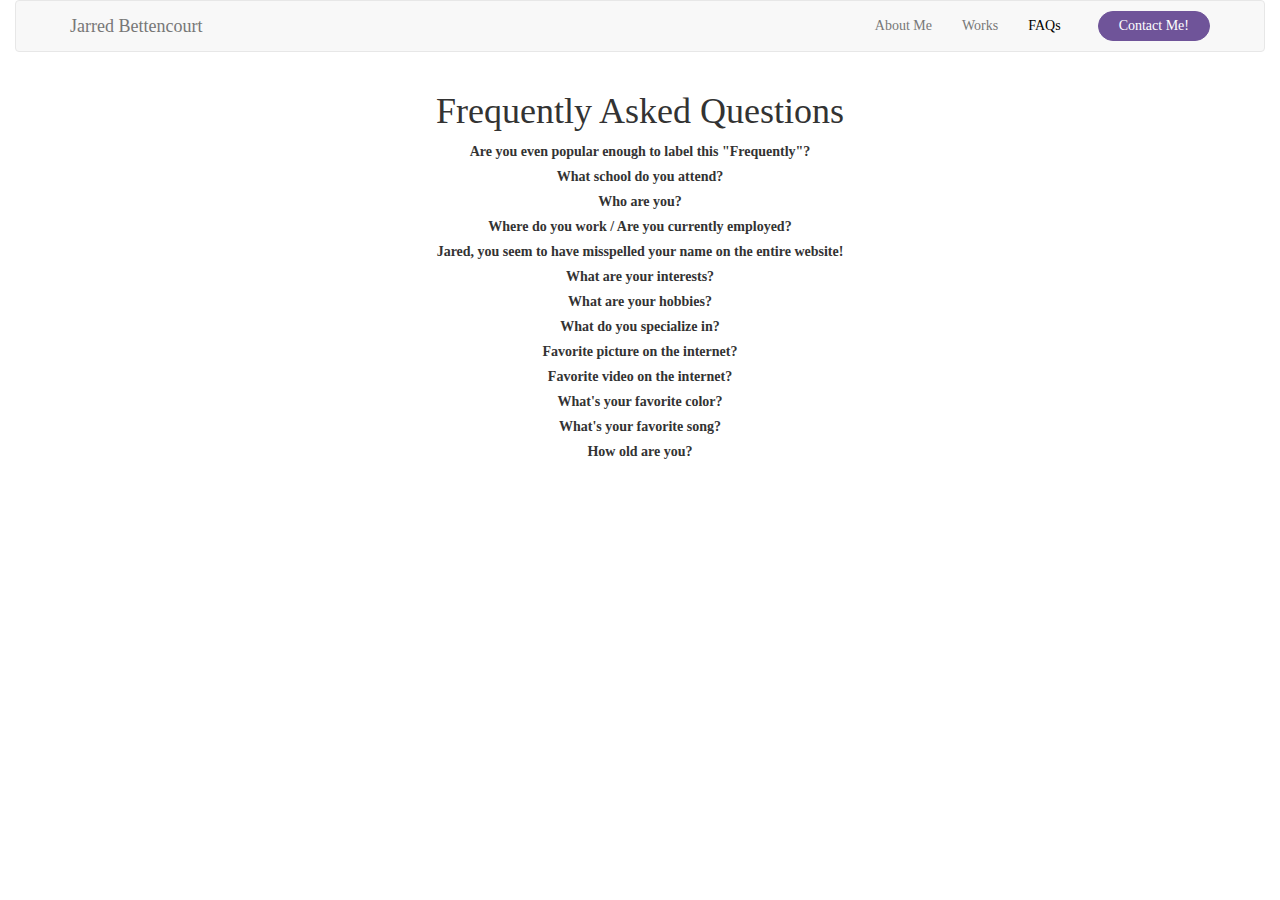
<file: index/FAQs.html>
<!DOCTYPE html>
<html lang="en">

<head>
    <meta charset="UTF-8">
    <meta name="viewport" content="width=device-width, initial-scale=1.0">
    <meta http-equiv="X-UA-Compatible" content="ie=edge">
    <link href="//maxcdn.bootstrapcdn.com/bootstrap/3.3.0/css/bootstrap.min.css" rel="stylesheet" id="bootstrap-css">
    <script src="//maxcdn.bootstrapcdn.com/bootstrap/3.3.0/js/bootstrap.min.js"></script>
    <script src="//code.jquery.com/jquery-1.11.1.min.js"></script>
    <link rel="stylesheet" type="text/css" href="../assets/css/navbar_classes.css">
    <link rel="stylesheet" type="text/css" href="../assets/css/typing_classes.css">
    <script src="../assets/js/script.js"></script>

</head>

<body>
    <div class="container-fluid">
        <!-- Second navbar for categories -->
        <nav class="navbar navbar-default">
            <div class="container">
                <!-- Brand and toggle get grouped for better mobile display -->
                <div class="navbar-header">
                    <button type="button" class="navbar-toggle collapsed" data-toggle="collapse"
                        data-target="#navbar-collapse-1">
                        <span class="sr-only">Toggle navigation</span>
                        <span class="icon-bar"></span>
                        <span class="icon-bar"></span>
                        <span class="icon-bar"></span>
                    </button>
                    <a class="navbar-brand" href="../index.html">Jarred Bettencourt</a>
                </div>

                <!-- Collect the nav links, forms, and other content for toggling -->
                <div class="collapse navbar-collapse" id="navbar-collapse-1">
                    <ul class="nav navbar-nav navbar-right">
                        <li><a href="#">About Me</a></li>
                        <li><a href="#">Works</a></li>
                        <li><a href="#" style="color: black;">FAQs</a></li>
                        <li>
                            <a class="btn btn-default btn-outline btn-circle" data-toggle="collapse"
                                href="#nav-collapse1" aria-expanded="false" aria-controls="nav-collapse1">Contact
                                Me!</a>
                        </li>
                    </ul>
                </div><!-- /.navbar-collapse -->
            </div><!-- /.container -->
        </nav><!-- /.navbar -->

        <div class="container">
            <h1 class="text-center">Frequently Asked Questions</h1>
        </div>


        <script>
            $(document).ready(function () {

                $('.faq_question').click(function () {

                    if ($(this).parent().is('.open')) {
                        $(this).closest('.faq').find('.faq_answer_container').animate({
                            'height': '0'
                        }, 500);
                        $(this).closest('.faq').removeClass('open');

                    } else {
                        var newHeight = $(this).closest('.faq').find('.faq_answer').height() + 'px';
                        $(this).closest('.faq').find('.faq_answer_container').animate({
                            'height': newHeight
                        }, 500);
                        $(this).closest('.faq').addClass('open');
                    }

                });

            });
        </script>

        <div class="faq_container">
            <div class="faq text-center">
                <div class="faq_question">Are you even popular enough to label this "Frequently"?</div>
                <div class="faq_answer_container">
                    <div class="faq_answer">Absolutely not.</div>
                </div>
            </div>
        </div>
        <div class="faq_container">
            <div class="faq text-center">
                <div class="faq_question">What school do you attend?</div>
                <div class="faq_answer_container">
                    <div class="faq_answer">I'm currently a sophomore at the University of Massachusetts Amherst in
                        Amherst, MA. I'm double majoring in Computer Science and several concentrations of Mathematics
                        (Applied, Computing, Pure, Actuarial, & Statistics). Currently, I have a 3.9 GPA.</div>
                </div>
            </div>
        </div>
        <div class="faq_container">
            <div class="faq text-center">
                <div class="faq_question">Who are you?</div>
                <div class="faq_answer_container">
                    <div class="faq_answer">I'm Jarred. </div>
                </div>
            </div>
        </div>
        <div class="faq_container">
            <div class="faq text-center">
                <div class="faq_question">Where do you work / Are you currently employed?</div>
                <div class="faq_answer_container">
                    <div class="faq_answer">At the moment, I am a fully remote worker for Convention Data Services. CDS
                        specializes in developing websites for trade shows around the world with upwards of 100,000+
                        people at the most popular events we help organize.</div>
                </div>
            </div>
        </div>
        <div class="faq_container">
            <div class="faq text-center">
                <div class="faq_question">Jared, you seem to have misspelled your name on the entire website!</div>
                <div class="faq_answer_container">
                    <div class="faq_answer">My parents thought they were being unique when they added the extra r. I
                        agree that it's a little strange. You'd have to ask them.</div>
                </div>
            </div>
        </div>
        <div class="faq_container">
            <div class="faq text-center">
                <div class="faq_question">What are your interests?</div>
                <div class="faq_answer_container">
                    <div class="faq_answer">Placeholder.</div>
                </div>
            </div>
        </div>
        <div class="faq_container">
            <div class="faq text-center">
                <div class="faq_question">What are your hobbies?</div>
                <div class="faq_answer_container">
                    <div class="faq_answer">Placeholder.</div>
                </div>
            </div>
        </div>
        <div class="faq_container">
            <div class="faq text-center">
                <div class="faq_question">What do you specialize in?</div>
                <div class="faq_answer_container">
                    <div class="faq_answer">My specialty is usually on Optimization, Large-Scale data, and Machine Learning. I've dipped into other topics, but these are what I have found I am the best at.</div>
                </div>
            </div>
        </div>
        <div class="faq_container">
            <div class="faq text-center">
                <div class="faq_question">Favorite picture on the internet?</div>
                <div class="faq_answer_container">
                    <div class="faq_answer"><img src="../assets/images/pizzcat2.png" alt=""></div>
                </div>
            </div>
        </div>
        <div class="faq_container">
            <div class="faq text-center">
                <div class="faq_question">Favorite video on the internet?</div>
                <div class="faq_answer_container">
                    <div class="faq_answer"> <iframe width="560" height="315"
                            src="https://www.youtube.com/embed/x4qRDb_uKyM" frameborder="0"
                            allow="accelerometer; autoplay; encrypted-media; gyroscope; picture-in-picture"
                            allowfullscreen></iframe> </div>
                </div>
            </div>
        </div>
        <div class="faq_container">
            <div class="faq text-center">
                <div class="faq_question">What's your favorite color?</div>
                <div class="faq_answer_container">
                    <div class="faq_answer">Typically orange.</div>
                </div>
            </div>
        </div>
        <div class="faq_container">
            <div class="faq text-center">
                <div class="faq_question">What's your favorite song?</div>
                <div class="faq_answer_container">
                    <div class="faq_answer"><iframe width="560" height="315"
                            src="https://www.youtube.com/embed/yca6UsllwYs" frameborder="0"
                            allow="accelerometer; autoplay; encrypted-media; gyroscope; picture-in-picture"
                            allowfullscreen></iframe><br> It's really cool when such a simple song just works.</div>
                </div>
            </div>
        </div>
        <div class="faq_container">
            <div class="faq text-center">
                <div class="faq_question">How old are you?</div>
                <div class="faq_answer_container">
                    <div class="faq_answer">I am <span id="age"></span> right now.  That number should update dynamically.</div>
                </div>
            </div>
        </div>

        <script>
            $("#age").html(calculate_age(10, 28, 1999));
        </script>
</file>
<file: assets/css/navbar_classes.css>
.navbar-brand {
    position: relative;
    z-index: 2;
}

.navbar-nav.navbar-right .btn {
    position: relative;
    z-index: 2;
    padding: 4px 20px;
    margin: 10px auto;
    transition: transform 0.3s;
}

.navbar .navbar-collapse {
    position: relative;
    overflow: hidden !important;
}

.navbar .navbar-collapse .navbar-right>li:last-child {
    padding-left: 22px;
}

.navbar .nav-collapse {
    position: absolute;
    z-index: 1;
    top: 0;
    left: 0;
    right: 0;
    bottom: 0;
    margin: 0;
    padding-right: 120px;
    padding-left: 80px;
    width: 100%;
}

.navbar.navbar-default .nav-collapse {
    background-color: #f8f8f8;
}

.navbar.navbar-inverse .nav-collapse {
    background-color: #222;
}

.navbar .nav-collapse .navbar-form {
    border-width: 0;
    box-shadow: none;
}

.nav-collapse>li {
    float: right;
}

.btn.btn-circle {
    border-radius: 50px;
}

.btn.btn-outline {
    background-color: transparent;
}

.navbar-nav.navbar-right .btn:not(.collapsed) {
    background-color: rgb(111, 84, 153);
    border-color: rgb(111, 84, 153);
    color: rgb(255, 255, 255);
}

.navbar.navbar-default .nav-collapse,
.navbar.navbar-inverse .nav-collapse {
    height: auto !important;
    transition: transform 0.3s;
    transform: translate(0px, -50px);
}

.navbar.navbar-default .nav-collapse.in,
.navbar.navbar-inverse .nav-collapse.in {
    transform: translate(0px, 0px);
}
body{
    font-family: Candara;
}

@media screen and (max-width: 767px) {
    .navbar .navbar-collapse .navbar-right>li:last-child {
        padding-left: 15px;
        padding-right: 15px;
    }

    .navbar .nav-collapse {
        margin: 7.5px auto;
        padding: 0;
    }

    .navbar .nav-collapse .navbar-form {
        margin: 0;
    }

    .nav-collapse>li {
        float: none;
    }

    .navbar.navbar-default .nav-collapse,
    .navbar.navbar-inverse .nav-collapse {
        transform: translate(-100%, 0px);
    }

    .navbar.navbar-default .nav-collapse.in,
    .navbar.navbar-inverse .nav-collapse.in {
        transform: translate(0px, 0px);
    }

    .navbar.navbar-default .nav-collapse.slide-down,
    .navbar.navbar-inverse .nav-collapse.slide-down {
        transform: translate(0px, -100%);
    }

    .navbar.navbar-default .nav-collapse.in.slide-down,
    .navbar.navbar-inverse .nav-collapse.in.slide-down {
        transform: translate(0px, 0px);
    }
}

       /*FAQS*/
       .faq_question {
           margin: 0px;
           padding: 0px 0px 5px 0px;
           display: inline-block;
           cursor: pointer;
           font-weight: bold;
       }
        
       .faq_answer_container {
           height: 0px;
           overflow: hidden;
           padding: 0px;
       }
       </style>
</file>
<file: assets/css/typing_classes.css>
/* Google Fonts */
@import url(https://fonts.googleapis.com/css?family=Anonymous+Pro);

/* Global */
html{
  min-height: 100%;
  overflow: hidden;
}
{
  height: calc(100vh - 8em);
  padding: 4em;
  color: rgba(255,255,255,.75);
  font-family: 'Anonymous Pro', monospace;  
  background-color: white;  
}
.line-1{
    position: relative;
    top: 50%;  
    width: 24em;
    margin: 0 auto;
    border-right: 2px solid rgba(255,255,255,.75);
    font-size: 180%;
    text-align: center;
    white-space: nowrap;
    overflow: hidden;
    transform: translateY(-50%);    
}

/* Animation */
.anim-typewriter{
  animation: typewriter 4s steps(44) 1s 1 normal both,
             blinkTextCursor 500ms steps(44) infinite normal;
}
@keyframes typewriter{
  from{width: 0;}
  to{width: 24em;}
}
@keyframes blinkTextCursor{
  from{border-right-color: white}
  to{border-right-color: transparent;}
}
</file>
